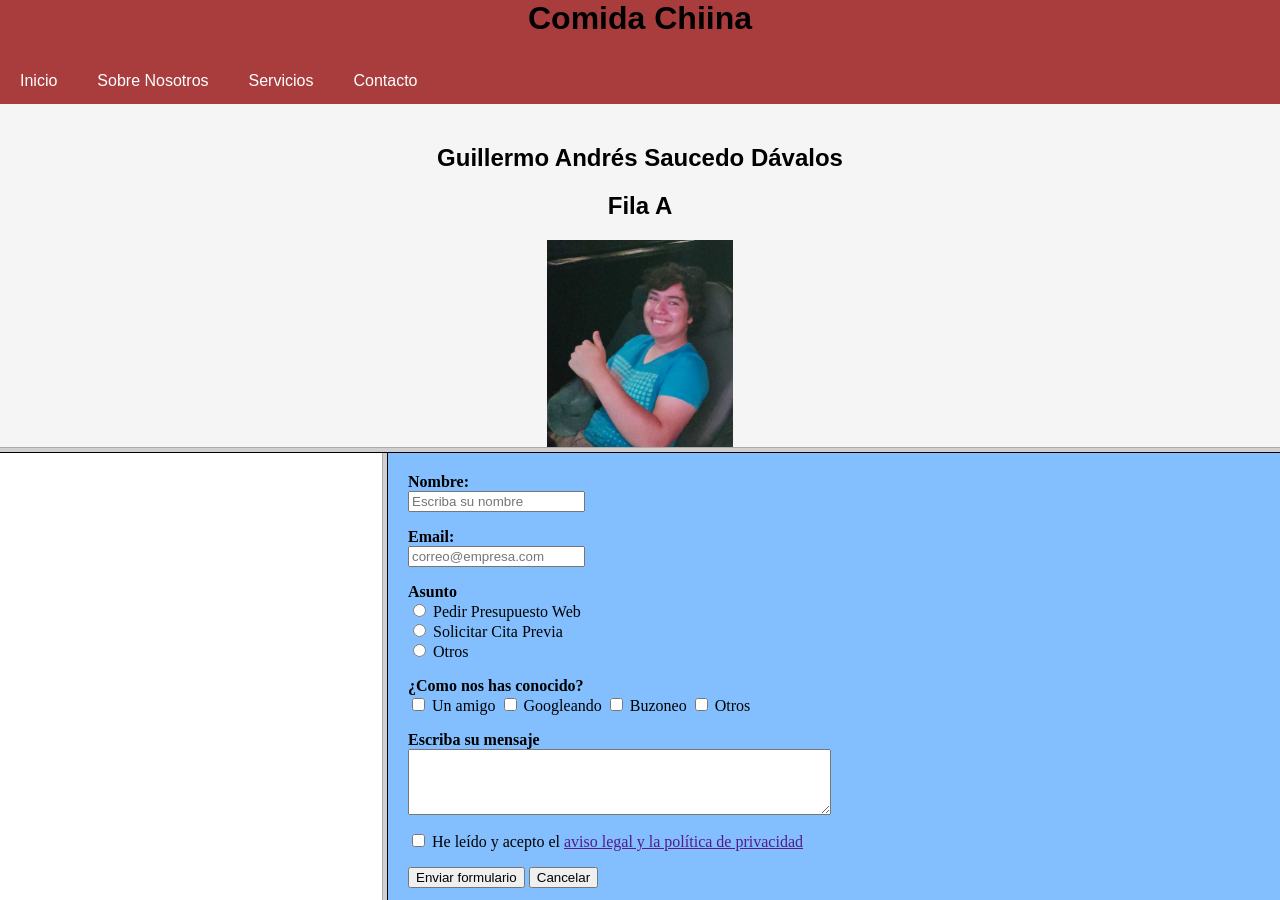
<file: index.html>
<HTML>

<HEAD>
</HEAD>

<FRAMESET  rows="50%,50%">

	<FRAME name="frameA" src="marco.html">

	<FRAMESET  cols="30,70">
		<FRAME name="frameB" src="https://www.nuevachina.cl/pedir">
		<FRAME name="frameC" src="paginaFormulario.html">

	</FRAMESET>

</FRAMESET>

</HTML>
</file>
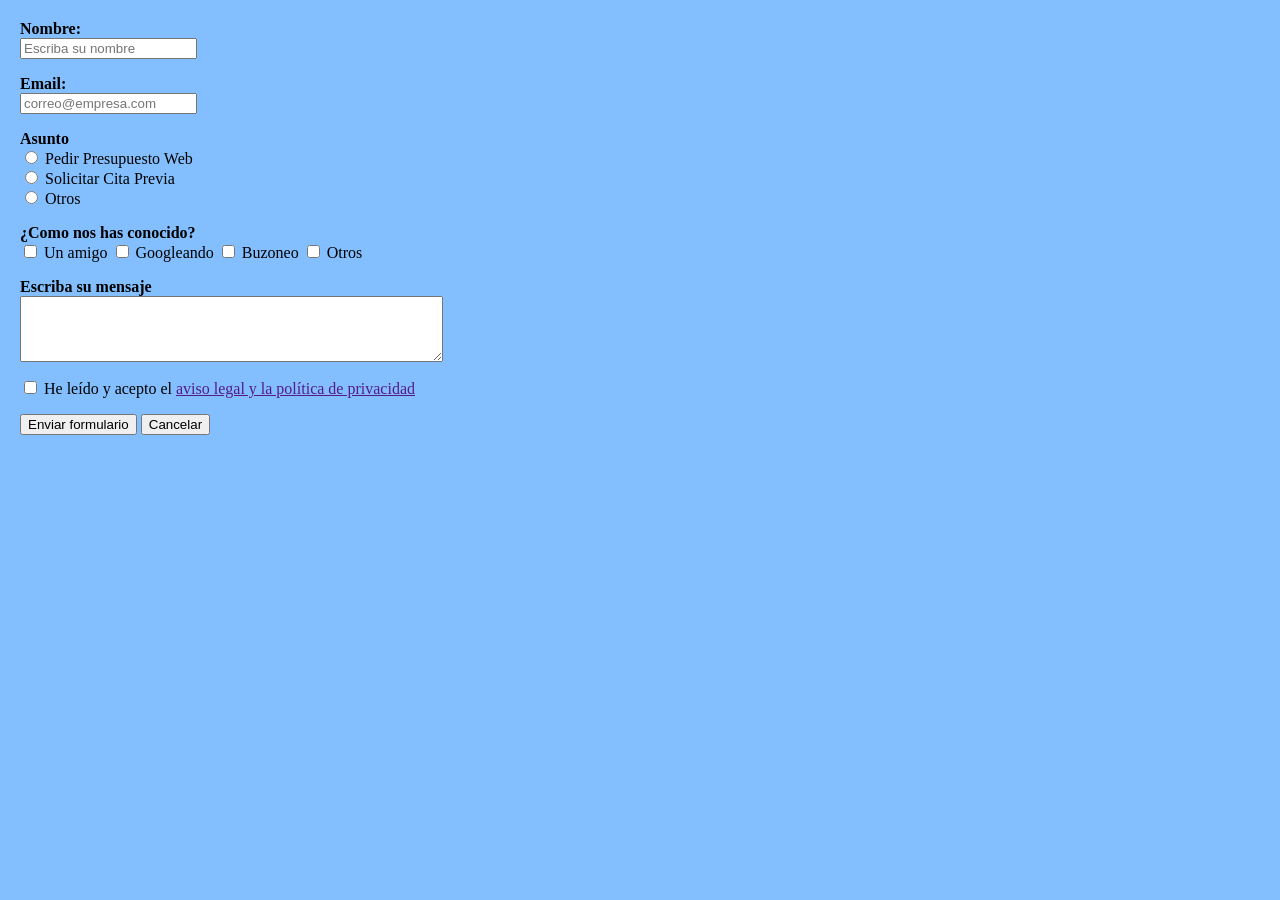
<file: paginaFormulario.html>
<HTML>
<HEAD>
<TITLE></TITLE>
<link rel="stylesheet" href="estiloform.css" />
</HEAD>

<BODY>

<FORM acion="paginaRespuestas.html" method="POST">


<P><B>Nombre:</B><BR>
<INPUT type=text name="nom" size="20" placeholder="Escriba su nombre"></P>


<P><B>Email:</B><BR>
<INPUT type=text name="email" size="20" placeholder="correo@empresa.com"></P>

<P><B>Asunto</B><BR>
<INPUT type=radio name="asunto" value="a"> Pedir Presupuesto Web<BR>
<INPUT type=radio name="asunto" value="b"> Solicitar Cita Previa<BR>
<INPUT type=radio name="asunto" value="c"> Otros<BR>

<P><B>¿Como nos has conocido?</B><BR>

<INPUT type=checkbox name="conoc" value="a"> Un amigo 
<INPUT type=checkbox name="conoc" value="b"> Googleando 
<INPUT type=checkbox name="conoc" value="c"> Buzoneo
<INPUT type=checkbox name="conoc" value="d"> Otros </P>

<P><B>Escriba su mensaje</B><BR>
<TEXTAREA name="caja1" rows="4" cols="50">
</TEXTAREA></P>

<P><INPUT type=checkbox name="aviso" value="a"> He leído y acepto el <a href="">aviso legal y la política de privacidad</a></P>

<P> <INPUT type=submit name="aceptar" value="Enviar formulario">
<INPUT type=submit name="cancelar" value="Cancelar">

</FORM>


</BODY>


</HTML>
</file>
<file: estiloform.css>
body {
  font-family: "Times New Roman", Times, serif;
  background-color: #83bffe;
  color: black;
  margin: 10px;
  padding: 10px;
}
</file>
